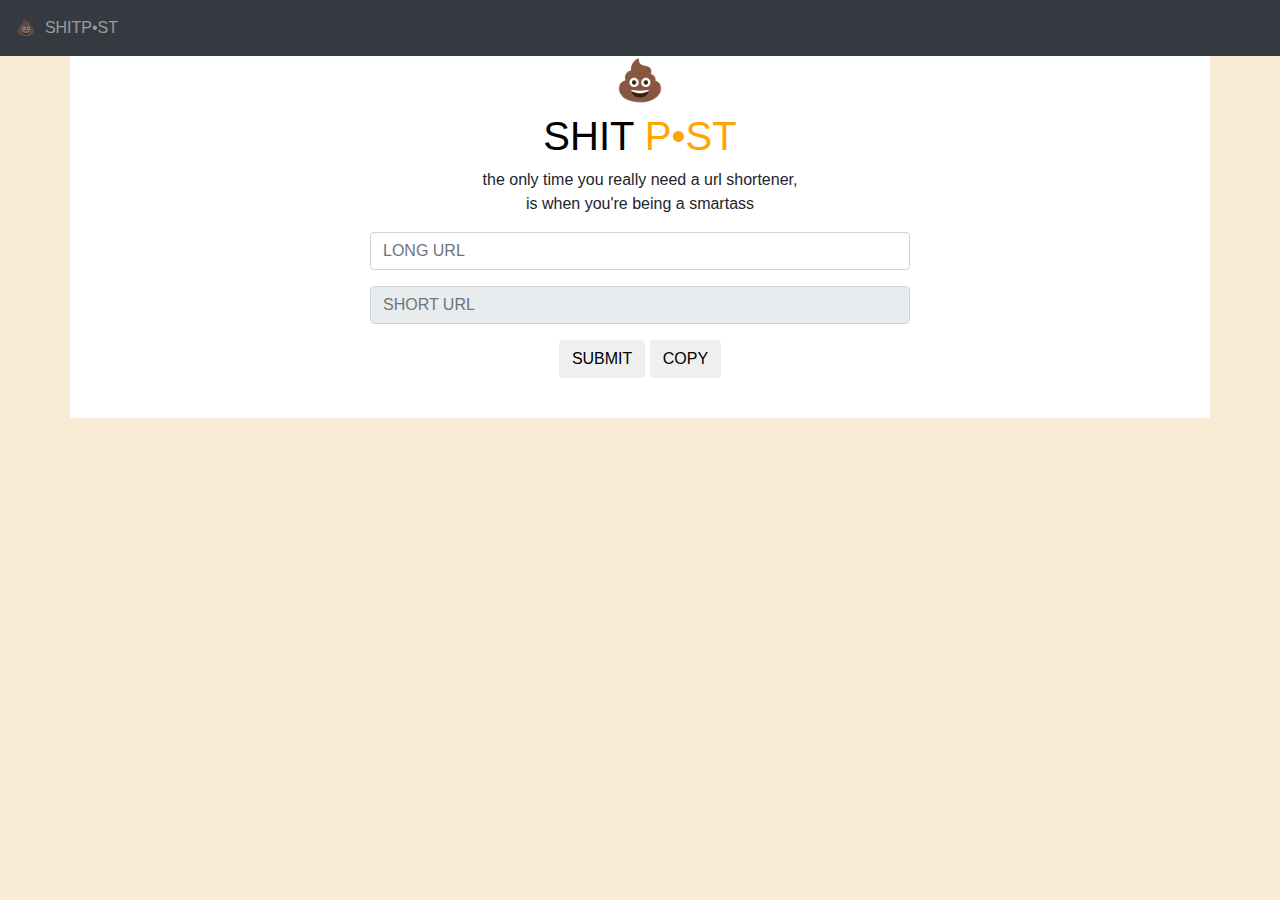
<file: web/index.html>
<!DOCTYPE html>
<html lang="en">

<head>
  <title>&#x1f4a9; shitp.st</title>
  <meta charset="utf-8">
  <meta name="viewport" content="width=device-width, initial-scale=1">
  <link rel="stylesheet" href="https://maxcdn.bootstrapcdn.com/bootstrap/4.0.0/css/bootstrap.min.css" integrity="sha384-Gn5384xqQ1aoWXA+058RXPxPg6fy4IWvTNh0E263XmFcJlSAwiGgFAW/dAiS6JXm"
    crossorigin="anonymous">
  <link rel="stylesheet" href="https://www.shitp.st/css/custom.css">
  <script src="https://code.jquery.com/jquery-3.2.1.slim.min.js" integrity="sha384-KJ3o2DKtIkvYIK3UENzmM7KCkRr/rE9/Qpg6aAZGJwFDMVNA/GpGFF93hXpG5KkN"
    crossorigin="anonymous"></script>
  <script src="https://cdnjs.cloudflare.com/ajax/libs/popper.js/1.12.9/umd/popper.min.js" integrity="sha384-ApNbgh9B+Y1QKtv3Rn7W3mgPxhU9K/ScQsAP7hUibX39j7fakFPskvXusvfa0b4Q"
    crossorigin="anonymous"></script>
  <script src="https://maxcdn.bootstrapcdn.com/bootstrap/4.0.0/js/bootstrap.min.js" integrity="sha384-JZR6Spejh4U02d8jOt6vLEHfe/JQGiRRSQQxSfFWpi1MquVdAyjUar5+76PVCmYl"
    crossorigin="anonymous"></script>
  <script src="https://ajax.googleapis.com/ajax/libs/jquery/3.3.1/jquery.min.js"></script>
  <script src="https://www.shitp.st/js/shorten.js"></script>
</head>

<body style="background-color: antiquewhite">
  <nav class="navbar navbar-collapse navbar-dark bg-dark">
    <ul class="nav navbar-nav mr-auto w-100">
      <li class="dropdown">
        <a class="nav-link text-uppercase" href="#" id="navbarDropdown" role="button" data-toggle="dropdown"
          aria-haspopup="true" aria-expanded="false">
          &#x1f4a9;&nbsp; shitp&#x2022st
        </a>
        <div class="dropdown-menu" aria-labelledby="navbarDropdown">
          <a class="dropdown-item text-uppercase" href="https://shitp.st/">Home</a>
          <a class="dropdown-item text-uppercase" href="https://www.shitp.st/api.html">API</a>
          <a class="dropdown-item text-uppercase" href="http://github.com/rgarth/url-shortener-lambda">Github</a>
        </div>
      </li>
      </li>
    </ul>
  </nav>
  <div class="container top-buffer bottom-buffer border-4" style="background-color: white">
    <center>
      <div class="row justify-content-center top-buffer">
        <div class="col align-self-center">
          <h1 class="logo">&#x1f4a9;</h1>
          <h1>
            <span class="text-uppercase" style="color:black">shit</span>
            <span class="text-uppercase" style="color:orange">p&#x2022st</span>
          </h1>
          <p>the only time you really need a url shortener, <br />
            is when you're being a smartass</p>
        </div>
      </div>
      <div class="row justify-content-center">
        <div class="col-6 align-self-center" <form action="" id="shorten">
          <div class="form-group">
            <input class="form-control" placeholder="LONG URL" id="url" type="text" autocapitalize="none" />
          </div>
          <div class="form-group">
            <input class="form-control" placeholder="SHORT URL" id="short" type="text" disabled />
          </div>
          <div class="form-group">
            <input class="btn text-uppercase" id="submit-button" value="Submit" type="button" onclick="submitform()" />
            <input class="btn text-uppercase" id="copy-button" value="Copy" type="button" onclick="copyresult()" />
          </div>
          </form>
        </div>
      </div>
    </center>
    <br />
  </div>

</body>

</html>
</file>
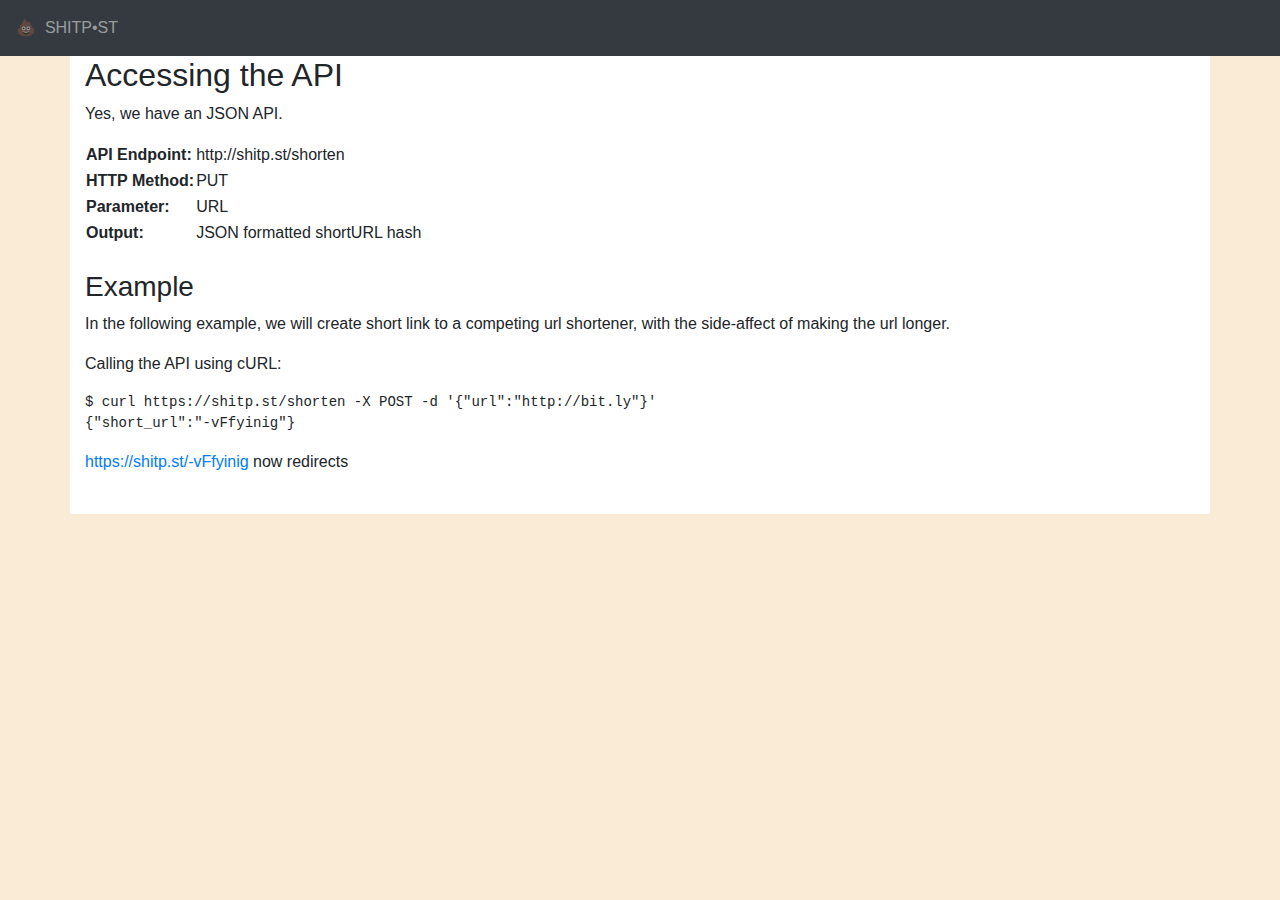
<file: web/api.html>
<!DOCTYPE html>
<html lang="en">

<head>
  <title>&#x1f4a9; shitp.st - api</title>
  <meta charset="utf-8">
  <meta name="viewport" content="width=device-width, initial-scale=1">
  <link rel="stylesheet" href="https://maxcdn.bootstrapcdn.com/bootstrap/4.0.0/css/bootstrap.min.css" integrity="sha384-Gn5384xqQ1aoWXA+058RXPxPg6fy4IWvTNh0E263XmFcJlSAwiGgFAW/dAiS6JXm"
    crossorigin="anonymous">
  <link rel="stylesheet" href="https://www.shitp.st/css/custom.css">
  <script src="https://code.jquery.com/jquery-3.2.1.slim.min.js" integrity="sha384-KJ3o2DKtIkvYIK3UENzmM7KCkRr/rE9/Qpg6aAZGJwFDMVNA/GpGFF93hXpG5KkN"
    crossorigin="anonymous"></script>
  <script src="https://cdnjs.cloudflare.com/ajax/libs/popper.js/1.12.9/umd/popper.min.js" integrity="sha384-ApNbgh9B+Y1QKtv3Rn7W3mgPxhU9K/ScQsAP7hUibX39j7fakFPskvXusvfa0b4Q"
    crossorigin="anonymous"></script>
  <script src="https://maxcdn.bootstrapcdn.com/bootstrap/4.0.0/js/bootstrap.min.js" integrity="sha384-JZR6Spejh4U02d8jOt6vLEHfe/JQGiRRSQQxSfFWpi1MquVdAyjUar5+76PVCmYl"
    crossorigin="anonymous"></script>
  <script src="https://ajax.googleapis.com/ajax/libs/jquery/3.3.1/jquery.min.js"></script>
  <script src="http://www.shitp.st/js/shorten.js"></script>
</head>

<body style="background-color: antiquewhite">
  <nav class="navbar navbar-collapse navbar-dark bg-dark">
    <ul class="nav navbar-nav mr-auto w-100">
      <li class="dropdown">
        <a class="nav-link text-uppercase" href="#" id="navbarDropdown" role="button" data-toggle="dropdown"
          aria-haspopup="true" aria-expanded="false">
          &#x1f4a9;&nbsp; shitp&#x2022st
        </a>
        <div class="dropdown-menu" aria-labelledby="navbarDropdown">
          <a class="dropdown-item text-uppercase" href="https://shitp.st/">Home</a>
          <a class="dropdown-item text-uppercase" href="https://www.shitp.st/api.html">API</a>
          <a class="dropdown-item text-uppercase" href="http://github.com/rgarth/url-shortener-lambda">Github</a>
        </div>
      </li>
      </li>
    </ul>
  </nav>
  <div class="container top-buffer bottom-buffer border-4" style="background-color: white">
    <div class="row justify-content-center top-buffer">
      <div class="col align-self-center">
        <h2>Accessing the API</h2>
        <p>Yes, we have an JSON API.</p>
        <table>
          <tr>
            <th>API Endpoint:</th>
            <td>http://shitp.st/shorten</td>
          </tr>
          <tr>
            <th>HTTP Method:</th>
            <td>PUT</td>
          </tr>
          <tr>
            <th>Parameter:</th>
            <td>URL</td>
          </tr>
          <tr>
            <th>Output:</th>
            <td>JSON formatted shortURL hash</td>
          </tr>
        </table>
        <br />
        <h3>Example</h3>
        <p>In the following example, we will create short link to a competing url shortener,
          with the side-affect of making the url longer.<p>
            <p>Calling the API using cURL:</p>
            <pre><code>$ curl https://shitp.st/shorten -X POST -d '{"url":"http://bit.ly"}'
{"short_url":"-vFfyinig"} </code></pre>
            <p>
              <a href="https://shitp.st/-vFfyinig">https://shitp.st/-vFfyinig</a>
              now redirects
            </p>
            <br />
      </div>
    </div>
  </div>
</body>

</html>
</file>
